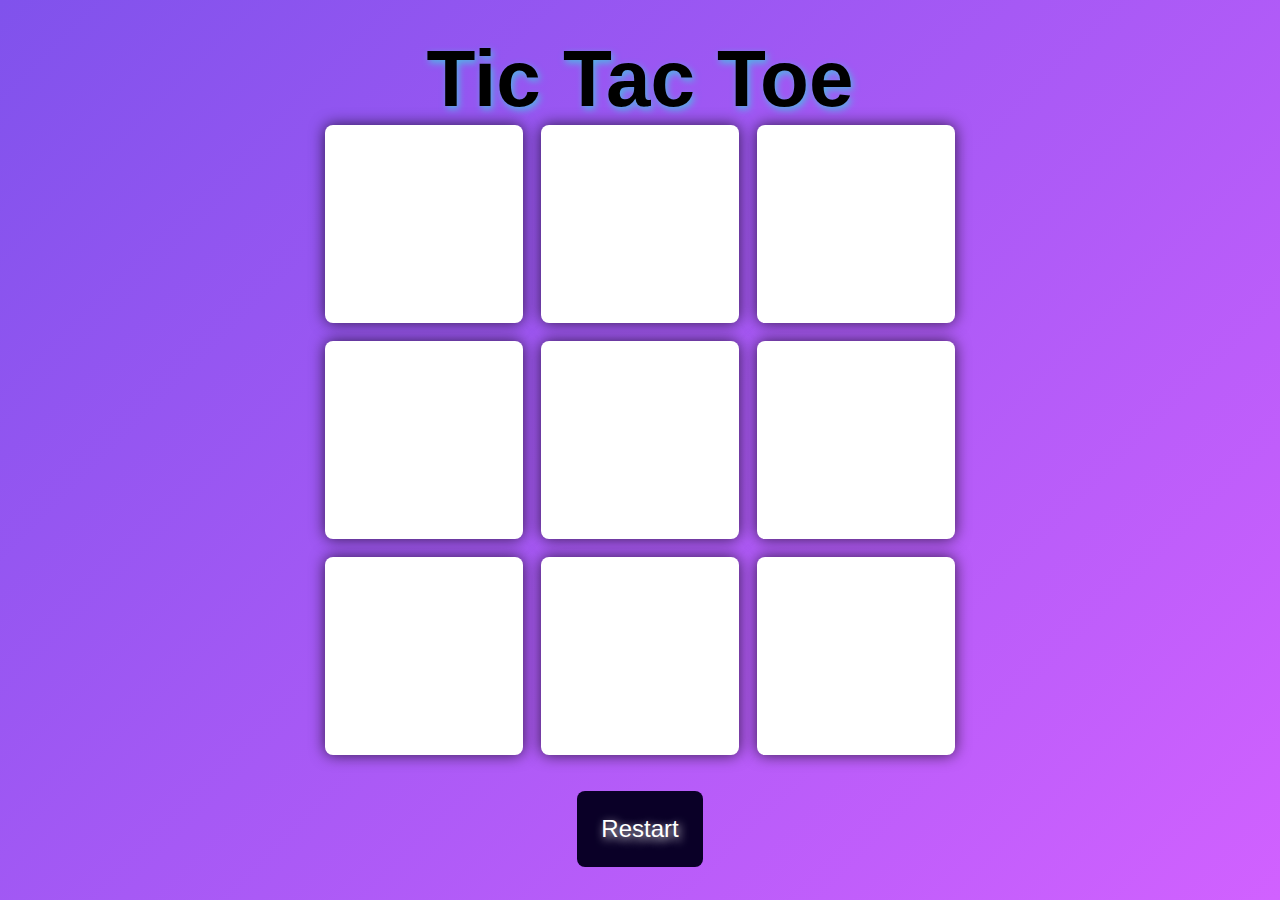
<file: index.html>
<!DOCTYPE html>
<html lang="en">
<head>
    <meta charset="UTF-8">
    <meta name="viewport" content="width=device-width, initial-scale=1.0">
    <title>Tic Tac Toe</title>
    <link rel="stylesheet" href="style.css">
</head>
<body>
    <div class="wrapper">
        <div class="heading">
            <h1>Tic Tac Toe</h1>
        </div>
        <div class="container">
            <button class="button-option"></button>
            <button class="button-option"></button>
            <button class="button-option"></button>
            <button class="button-option"></button>
            <button class="button-option"></button>
            <button class="button-option"></button>
            <button class="button-option"></button>
            <button class="button-option"></button>
            <button class="button-option"></button>
        </div>
        <button id="restart">Restart</button>
    </div>
    <div class="popup hide">
        <p id="message">Sample message</p>
        <button id="new-game">New Game</button>
    </div>

    <script src="script.js"></script>
</body>
</html>
</file>
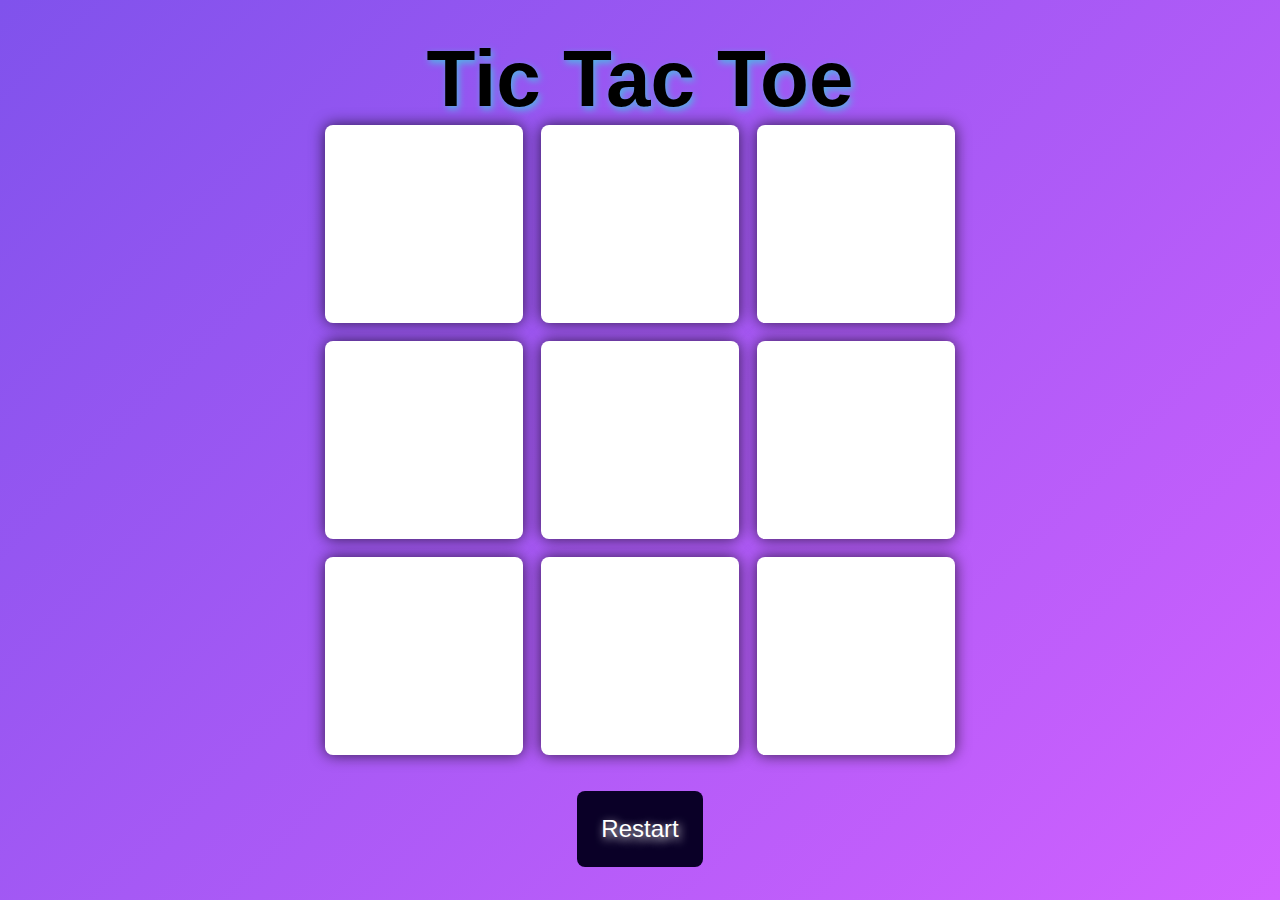
<file: index1.html>
<!DOCTYPE html>
<html lang="en">
<head>
    <meta charset="UTF-8">
    <meta name="viewport" content="width=device-width, initial-scale=1.0">
    <title>Tic Tac Toe</title>
    <link rel="stylesheet" href="style.css">
</head>
<body>
    <div class="wrapper">
        <div class="heading">
            <h1>Tic Tac Toe</h1>
        </div>
        <div class="container">
            <button class="button-option"></button>
            <button class="button-option"></button>
            <button class="button-option"></button>
            <button class="button-option"></button>
            <button class="button-option"></button>
            <button class="button-option"></button>
            <button class="button-option"></button>
            <button class="button-option"></button>
            <button class="button-option"></button>
        </div>
        <button id="restart">Restart</button>
    </div>
    <div class="popup hide">
        <p id="message">Sample message</p>
        <button id="new-game">New Game</button>
    </div>

    <script src="script.js"></script>
</body>
</html>
</file>
<file: style.css>
* {
    padding: 0;
    margin: 0;
    box-sizing: border-box;
    font-family: 'raleway', sans-serif;
}

body {
    height: 100vh;
    background: linear-gradient(135deg, #8052ec, #d161ff);
}

html {
    font-size: 16px;
}

.wrapper {
    position: absolute;
    transform: translate(-50%, -50%);
    top: 50%;
    left: 50%;

}

.container {
    width: 70vmin;
    height: 70vmin;
    display: flex;
    flex-wrap: wrap;
    gap: 2vmin;
}

.button-option {
    background: #ffffff;
    height: 22vmin;
    width: 22vmin;
    border: none;
    border-radius: 8px;
    font-size: 12vmin;
    color: #8052ec;
    box-shadow: 0 0 15px rgba(0, 0, 0, 0.7);
    text-shadow: 3px 2px 5px #0a0027;
}

#restart {
    /* margin-top: 2em; */
    font-size: 1.5em;
    padding: 1em;
    border-radius: 8px;
    background-color: #0a0027;
    color: #ffffff;
    border: none;
    position: relative;
    margin: 1.5em auto 0 auto;
    display: block;
    text-shadow:2px 3px 10px #ffffff;

}

.popup {
    background: linear-gradient(135deg, #8052ec, #d161ff);
    height: 100%;
    width: 100%;
    display: flex;
    position: absolute;
    z-index: 2;
    align-items: center;
    justify-content: center;
    flex-direction: column;
    gap: 1em;
    font-size: 12vmin;
    font-size: 12vmin;
    text-shadow: 5px 5px 10px black;
}

#new-game {
    font-size: .6em;
    padding: 0.5em 1em;
    background-color: #0a0027;
    color: #ffffff;
    border-radius: .2em;
    border: none;
    box-shadow:5px 5px 10px #310d85;
}

#message {
    color: #ffffff;
    text-align: center;
    font-size: 1em;
}

.popup.hide {
    display: none;
}

.heading {
    font-size: 2.5em;
    text-align: center;
    text-shadow: 2px 3px 7px #51b4e5;

}
</file>
